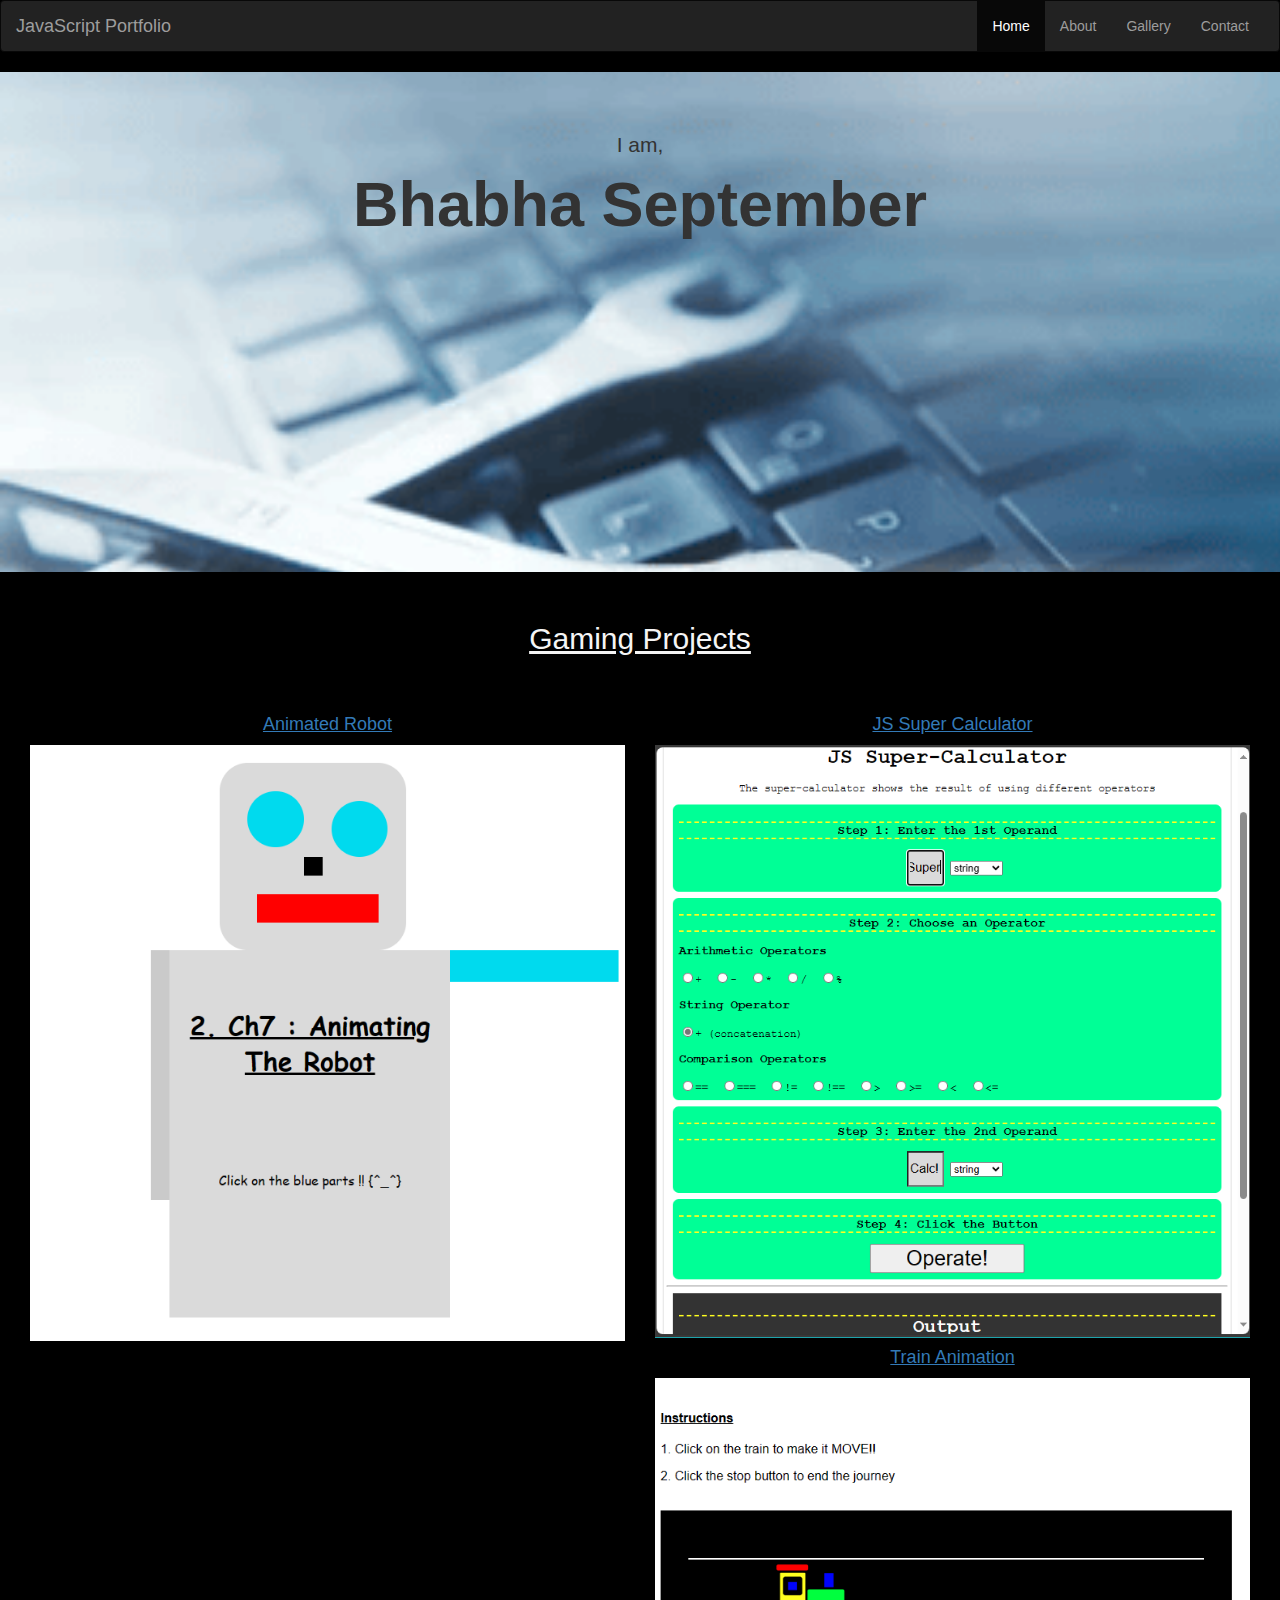
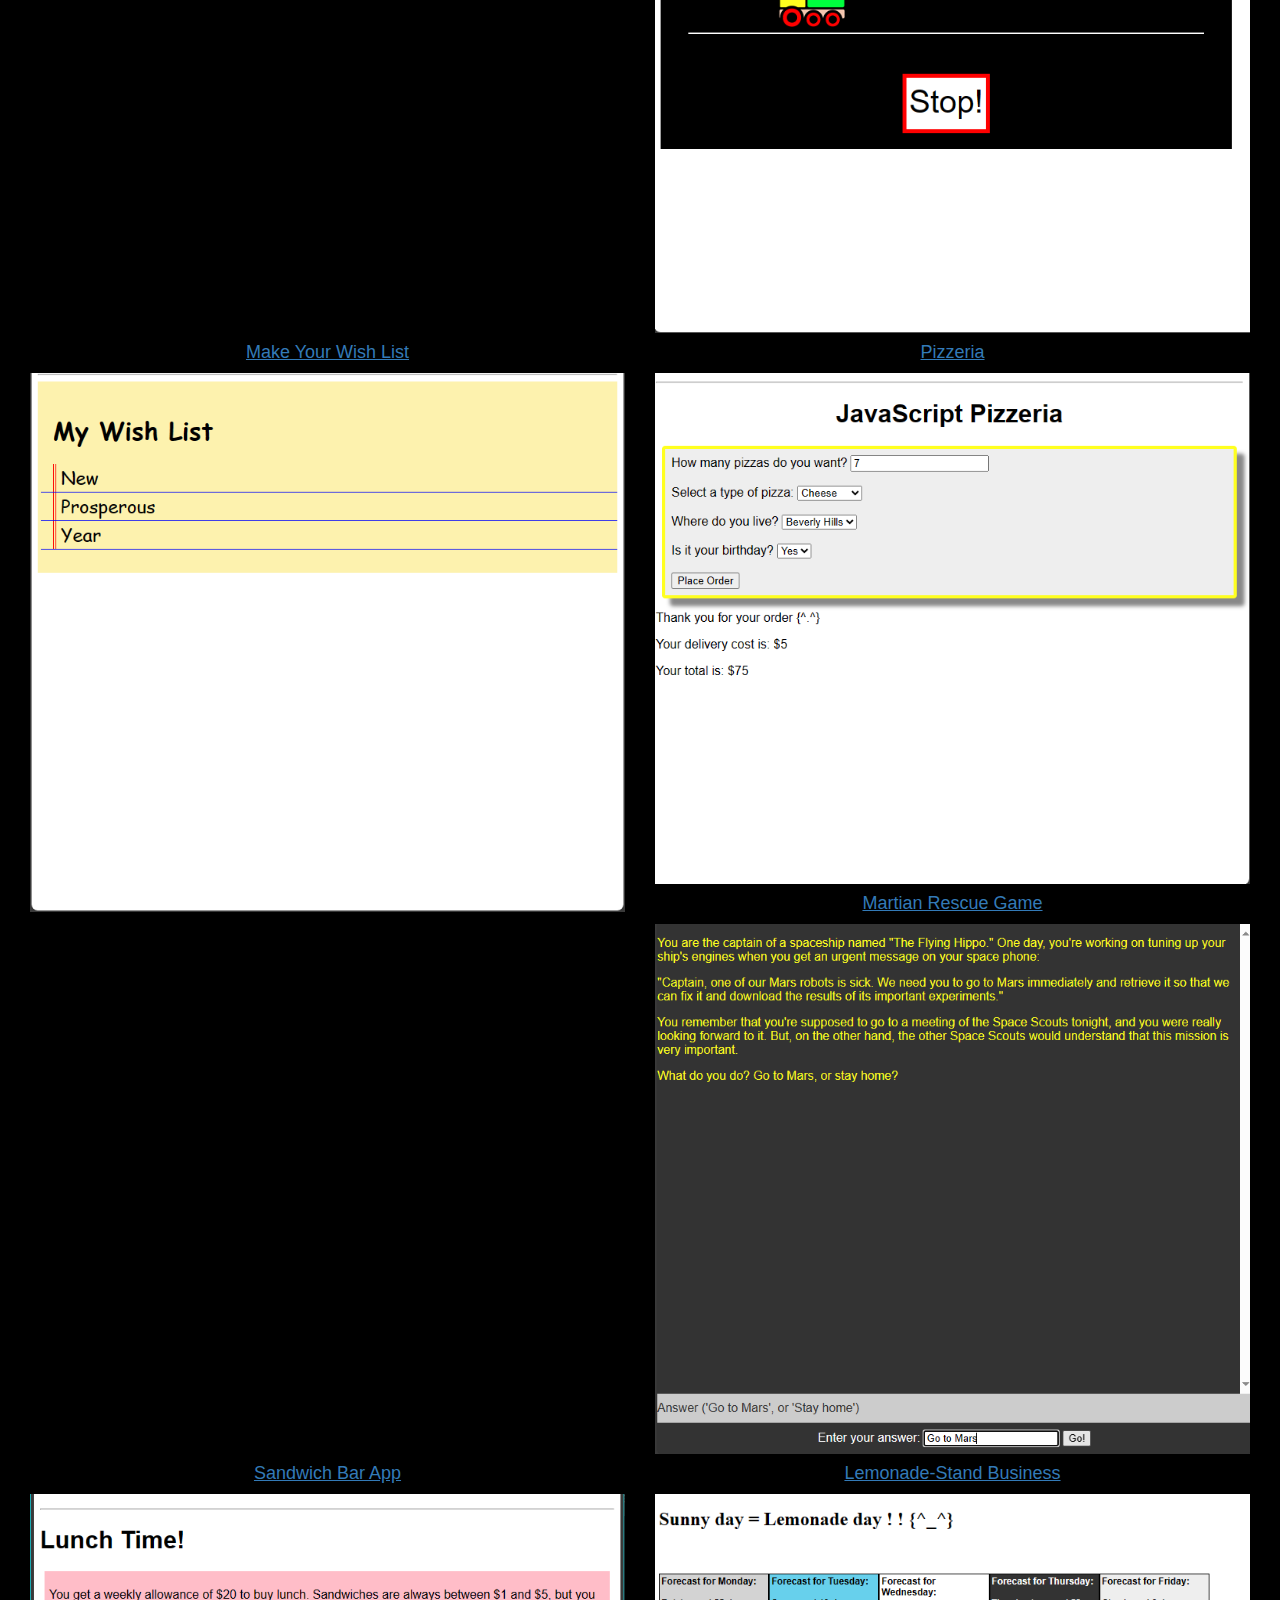
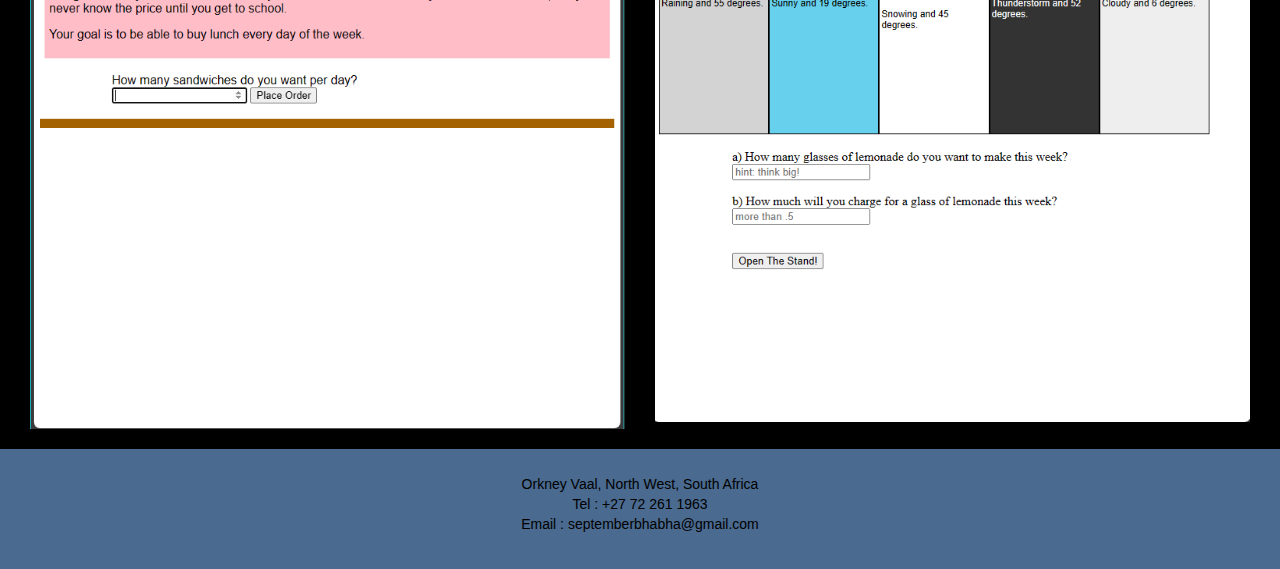
<file: index.html>
<!DOCTYPE html>
<html lang="en">
<head>
  <title>Bhabha's JS Portfolio</title>
  <meta charset="utf-8">
  <meta name="viewport" content="width=device-width, initial-scale=1">
  <link rel="stylesheet" href="https://maxcdn.bootstrapcdn.com/bootstrap/3.4.1/css/bootstrap.min.css">
  <script src="https://ajax.googleapis.com/ajax/libs/jquery/3.6.4/jquery.min.js"></script>
  <script src="https://maxcdn.bootstrapcdn.com/bootstrap/3.4.1/js/bootstrap.min.js"></script>


  <style>
    .jumbotron {
      background-image: url(images/technical\ support.png);
      background-repeat: no-repeat;
      background-attachment: fixed;
      background-size: cover;
    }
    

    footer {
      background-color: rgb(74, 106, 143);
      color: black;
      padding: 25px;
    }


    #myname {
      background-color: black;
    }



    body {
    background-color : black;
    }

   
  </style>
</head>


<body>

<nav class="navbar navbar-inverse">
  <div class="container-fluid">

    <div class="navbar-header">
      <button type="button" class="navbar-toggle" data-toggle="collapse" data-target="#myNavbar">
        <span class="icon-bar"></span>
        <span class="icon-bar"></span>
        <span class="icon-bar"></span>                        
      </button>
      <a class="navbar-brand" href="#">JavaScript Portfolio</a>
    </div>

    <div class="collapse navbar-collapse" id="myNavbar">
      <ul class="nav navbar-nav navbar-right">
        <li class="active"><a href="#">Home</a></li>
        <li><a href="#">About</a></li>
        <li><a href="#">Gallery</a></li>
        <li><a href="#">Contact</a></li>
      </ul>
    </div>

  </div>
</nav>


<div class="jumbotron" style="height: 500px">
    <div class="container text-center" id="myname" style="background-color: transparent">
    <p style="margin: 10px">I am,</p>
    <h1 style="margin: 10px"><strong>Bhabha September</strong></h1> 
  </div>
</div>
  

<div class="container-fluid bg-3 text-center" style="background-color: black">    
  <h2 style="color:whitesmoke"><u>Gaming Projects</u></h2>
  <br><br>
  <div>




    <a href="2. Ch7 (Animated Robot)/2. Ch7.html" target="_blank"> 
      <div class="col-sm-9 col-md-6">
        <h4><u>Animated Robot</u></h4>
        <img src="images/AnimatedRobotMan.png" class="img-responsive" style="width:100%" alt="Animated Robot Man">
      </div>
    </a>



    <a href="2. Ch9 (Calculator)/2. Ch9.html" target="_blank"> 
      <div class="col-sm-9 col-md-6" >
      <h4 ><u>JS Super Calculator</u></h4>
      <img src="images/Super Calculator.png" class="img-responsive" style="width:100%" alt="JS Super Calculator">
    </div>
  </a>



      <a href="2. Ch12 (Train Animation)/2. Ch12.html" target="_blank"> 
        <div class="col-sm-9 col-md-6" >
          <h4 ><u>Train Animation</u></h4>
          <img src="images/Train Animation.png" class="img-responsive" style="width:100%" alt="Train Animation">
        </div>
      </a>

      





    <a href= "2. Ch13 (Wish List Program)/2. Ch13.html" target="_blank">
    <div class="col-sm-9 col-md-6">
      <h4> <u>Make Your Wish List</u> </h4>
      <img src="images/Wish List.png" class="img-responsive" style="width:100%" alt="A Wish List">
    </div>
  </a>



<a href="2. Ch14 (Pizzeria)/2. Ch14.html" target="_blank">
    <div class="col-sm-9 col-md-6">
      <h4><u>Pizzeria</u></h4>
      <img src="images/Pizzeria.png" class="img-responsive" style="width:100%" alt="Pizzeria">
    </div>
   </a>
   
   

    <a href="2. Ch16 (Martian Rescue Game)/2. Ch16.html" target="_blank"> 
      <div class="col-sm-9 col-md-6">
        <h4><u>Martian Rescue Game</u></h4>
        <img src="images/MartianRescueGame.png" class="img-responsive" style="width:100%" alt="Martian Rescue Game">
      </div>
    </a>



   


    <a href="2. Ch18 (Sandwich Bar App)/2. Ch18.html" target="_blank">
      <div class="col-sm-9 col-md-6">
        <h4><u>Sandwich Bar App</u></h4>
        <img src="images/Sandwich bar.png" class="img-responsive" style="width:100%" alt="Sandwich Bar App">
      </div> 
    </a>



    <a href="2. Ch19 (Lemonade-stand Program)/2. Ch19.html" target="_blank">
      <div class="col-sm-9 col-md-6">
        <h4><u>Lemonade-Stand Business</u></h4>
        <img src="images/Lemonade Stand.png" class="img-responsive" style="width:100%" alt="Lemonade-Stand App">
      </div>
    </a>

  </div>

</div><br>






<footer class="container-fluid text-center">

  <p>Orkney Vaal, North West, South Africa <br> Tel : +27 72 261 1963 <br> Email : septemberbhabha@gmail.com <br> </p>
</footer>

</body>
</html>
</file>
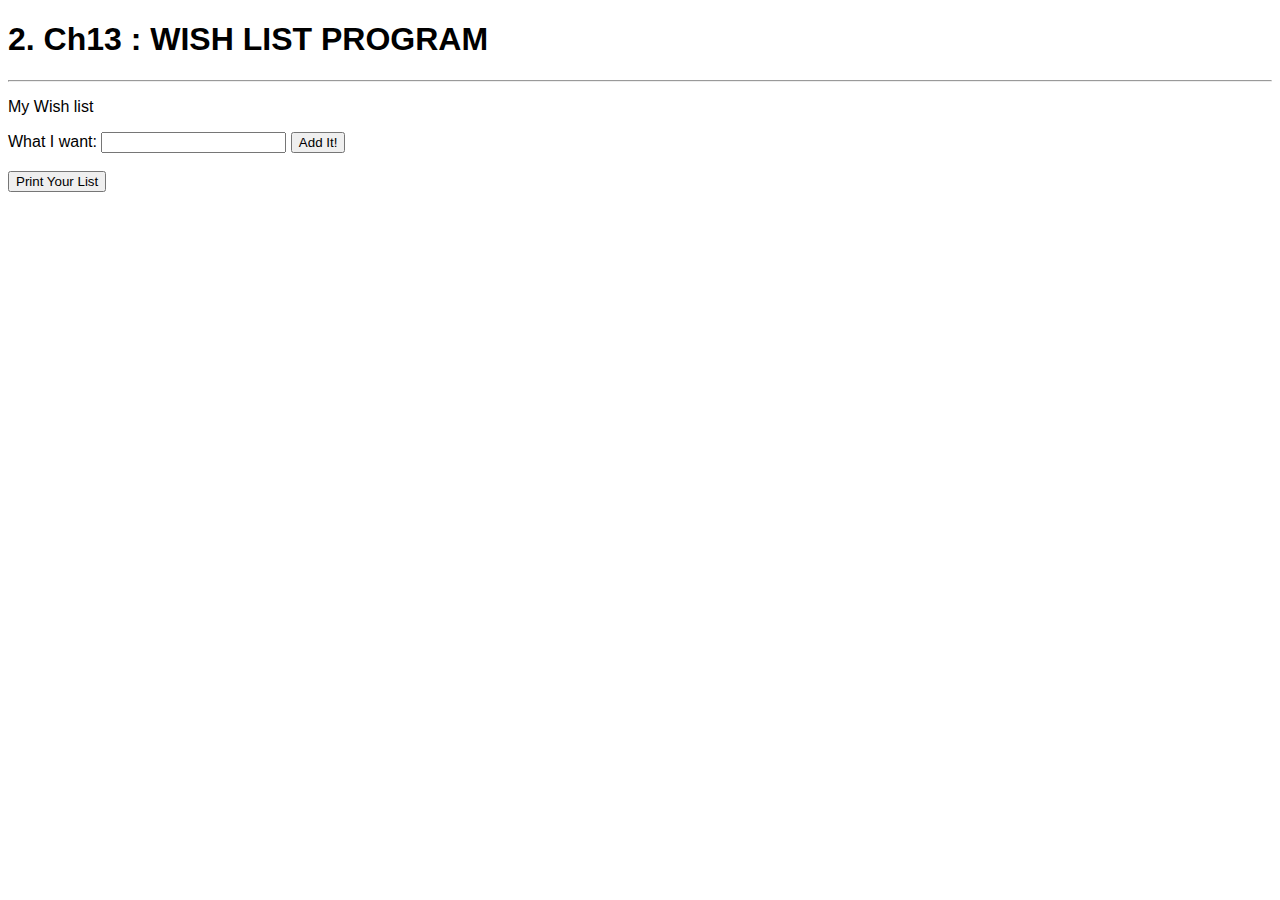
<file: 2. Ch13 (Wish List Program)/2. Ch13.html>
<!DOCTYPE html>
<html lang="en">
  <head>
    <meta charset="UTF-8" />
    <meta name="viewport" content="width=device-width, initial-scale=1.0" />
    <title>2. Ch13 (Wish List Program)</title>
    <link rel="stylesheet" href="2. Ch13.css" />
  </head>

  <body>
    <h1>2. Ch13 : WISH LIST PROGRAM</h1>
    <hr />

    <div id="listPage">

      <p> My Wish list</p>
      
          <div id="formArea">
              <label>What I want:
                  <input type="text" id="iWant" />
              </label>
              <button type="button" id="addIt">Add It!</button>
              <br>
              <br>
              <button type="button" id="printable">Print Your List</button>
          </div>
          <ul id="wishList"></ul>
      </div>

    <script src="2. Ch13.js"></script>
  </body>
</html>
</file>
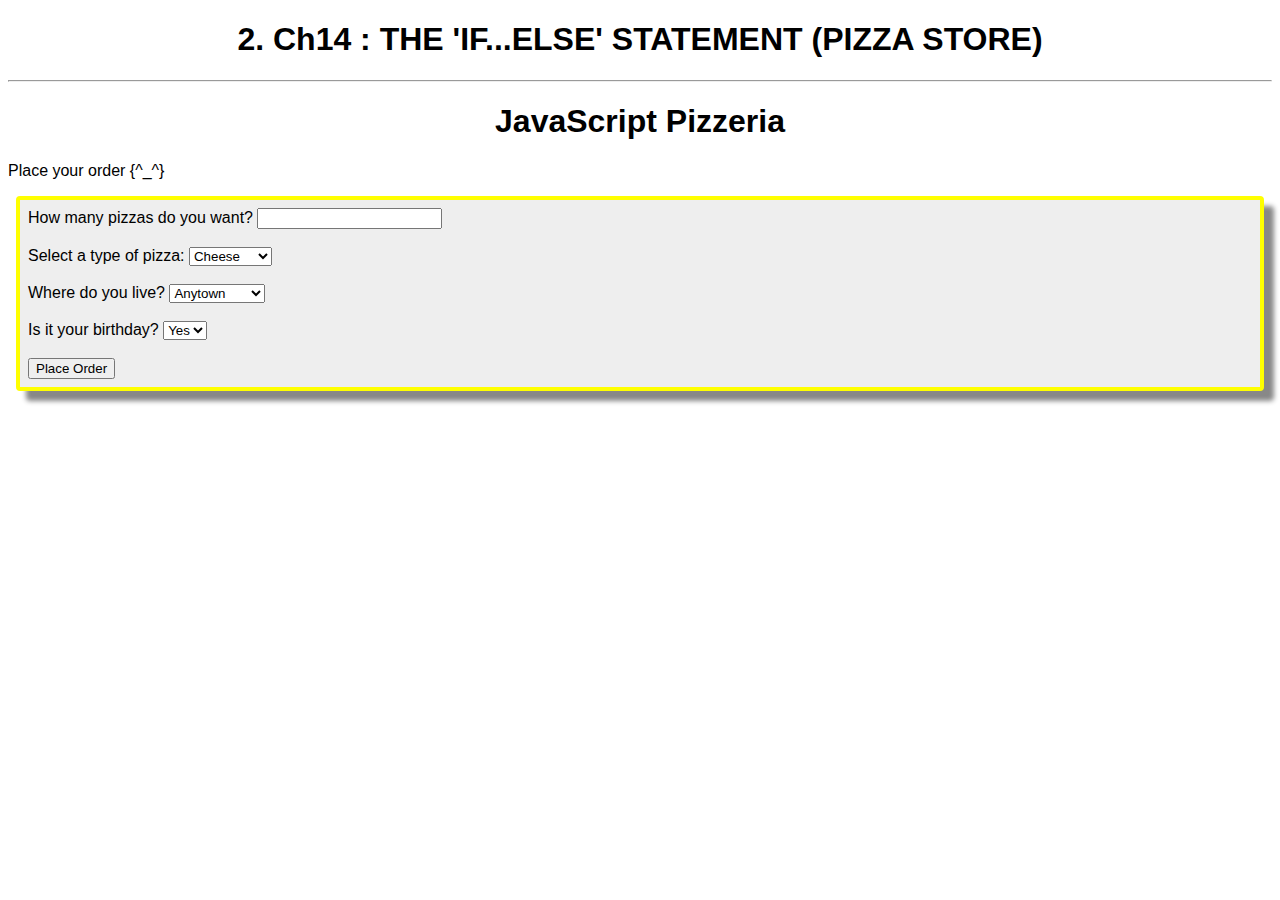
<file: 2. Ch14 (Pizzeria)/2. Ch14.html>
<!DOCTYPE html>
<html lang="en">
  <head>
    <meta charset="UTF-8" />
    <meta name="viewport" content="width=device-width, initial-scale=1.0" />
    <title>2. Ch14 (PIZZA)</title>
    <link rel="stylesheet" href="2. Ch14.css" />
  </head>

  <body>
    <h1>2. Ch14 : THE 'IF...ELSE' STATEMENT (PIZZA STORE)</h1>
    <hr />

    <h1>JavaScript Pizzeria</h1>
    <p> Place your order {^_^} </p>

    <div id="orderForm">
      <label> How many pizzas do you want?
        <input type="number" id="numPizzas" />
      </label>

      <br />
      <br />

      <label> Select a type of pizza:
        <select id="typePizza">
            <option value="cheese">Cheese</option>
            <option value="pepperoni">Pepperoni</option>
            <option value="supreme">Supreme</option>
        </select>
      </label>

      <br />
      <br />
      
      <label>Where do you live?
        <select id="deliveryCity">
            <option value="Anytown">Anytown</option>
            <option value="Sacramento">Sacramento</option>
            <option value="Beverly Hills">Beverly Hills</option>
        </select>
      </label>

      <br />
      <br />

      <label>Is it your birthday?
        <select id="birthday">
          <option value="yes">Yes</option>
          <option value="no">No</option>
        </select>
      </label>

      <br />
      <br />

      <button type="button" id="placeOrder">Place Order</button>
    </div>
    <div id="displayTotal"></div>

    <script src="2. Ch14.js"></script>
  </body>
</html>
</file>
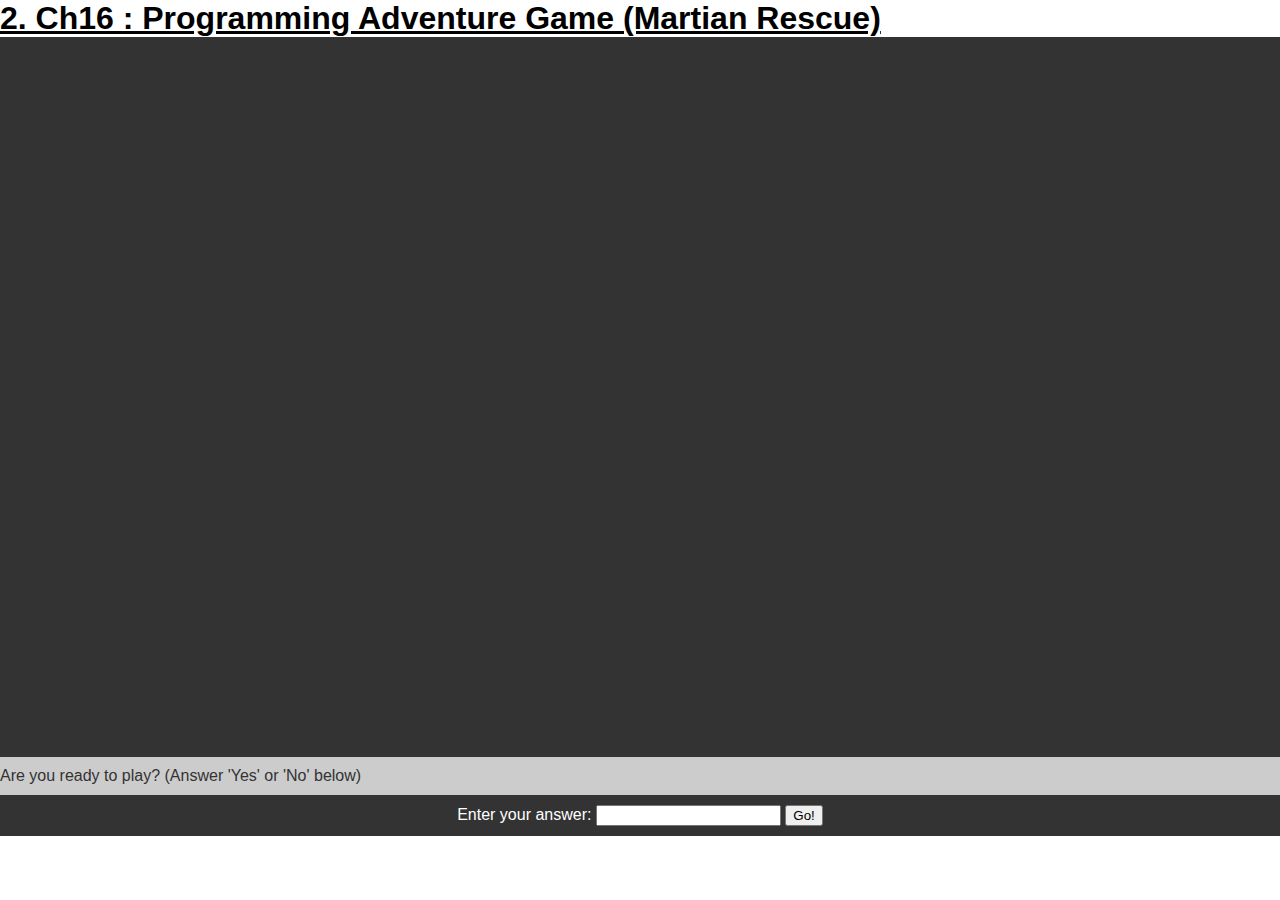
<file: 2. Ch16 (Martian Rescue Game)/2. Ch16.html>
<!DOCTYPE html>
<html lang="en">
<head>
    <meta charset="UTF-8">
    <meta name="viewport" content="width=device-width, initial-scale=1.0">
    <title> 2. Ch16 (Martian Rescue)</title>
    <link rel="stylesheet" href="2. Ch16.css">
</head>

<body> 
<h1> <u>2. Ch16 : Programming Adventure Game (Martian Rescue)</u></h1> 


<div id="story"></div>
<div id="siteFooter">
    <div id="question"></div>
    <div id="answer">Enter your answer:
        <input type="text" id="yourAnswer" />
        <button type="button" id="submit">Go!</button>
    </div>
</div>





<!-- everything under here is hidden using CSS so that we can display it later using JavaScript -->
<div class="storyPart" id="answer01">
     <p>You are the captain of a spaceship named "The Flying Hippo." One day, you're working on tuning up your ship's engines when you get an urgent message on your space phone:</p>
    <p>"Captain, one of our Mars robots is sick. We need you to go to Mars immediately and retrieve it so that we can fix it and download the results of its important experiments."</p>
    <p>You remember that you're supposed to go to a meeting of the Space Scouts tonight, and you were really looking forward to it. But, on the other hand, the other Space Scouts would understand that this mission is very important.</p>
    <p>What do you do? Go to Mars, or stay home?</p>
</div>
<div class="storyPart" id="no">
    <p>Answer Yes when you're ready!</p>
</div>
<div class="storyPart" id="err0">
    <p>Please answer yes or no.</p>
</div>
<div class="storyPart" id="answer11">
    <p>Great choice! Mars is lovely this time of year (or, during the time of the year when you'll arrive, about 260 days from now!).</p>
    <p>You pack up your things and prepare enough food for the journey, then take off!</p>
    <p>Launch goes smoothly and you sit back, put on your headphones, and prepare for a relaxing trip.</p>
    <p>A week later, things are going great. There's nothing for you to do except read, listen to music, and watch movies. Just then, you hear a strange sound.</p>
    <p>"meow."</p>
    <p>It sounds like Gizmo, your cat! She must have snuck aboard while you were packing!</p>
    <p>You're happy to have the company, but you didn't pack enough food for the both of you, and there certainly isn't a grocery store on the way to Mars.</p>
    <p>You have a choice: risk running out of food on the return trip, or turn around now and go home. What will you do?</p>
</div>
<div class="storyPart" id="answer12">
    <p>You decide to stay home. They'll get someone else to fly to Mars. Besides, you heard that they're going to have free pizza at the Space Scouts meeting!</p>
</div>
<div class="storyPart" id="err1">
    <p>Please answer Mars or Earth.</p>
</div>
<div class="storyPart" id="answer21">
    <p>You decide to risk it. The journey is long, and you give sweet Gizmo half your food, knowing that you may not survive the return trip, but the Flying Hippo can carry the robot home without you, and at least the important experimental data (and Gizmo, of course) will be safe.</p>
    <p>When you arrive at Mars, you quickly locate the sick robot. But, you also discover something else: a large ice chest full of delicious sandwiches! The last repair crew to visit the robot must have left this here! You unwrap one of the sandwiches and carefully take a bite. Peanut butter! Your favorite! Gizmo's favorite too!</p>
    <p>You pack up the sandwiches and the sick robot and begin the trip home, knowing that there's now more than enough food for both you and Gizmo.</p>
</div>
<div class="storyPart" id="answer22">
    <p>Let someone else get the robot. You turn the Flying Hippo around and head home.</p>
    <p></p>
    <p></p>
    <p></p>
    <p></p>
</div>
<div class="storyPart" id="err2">
    <p></p>
</div>


<script src="2. Ch16.js">  </script>
</body>
</html>
</file>
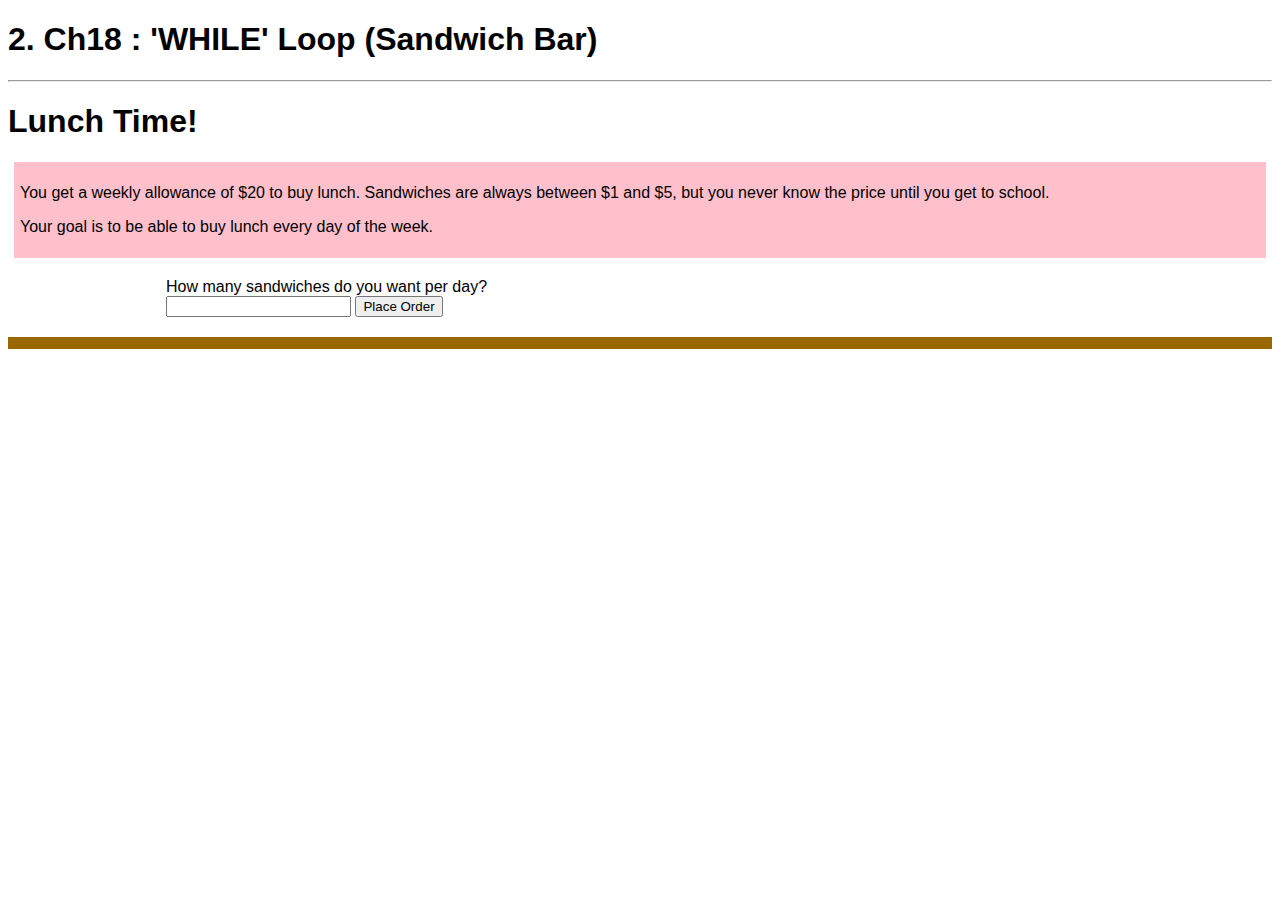
<file: 2. Ch18 (Sandwich Bar App)/2. Ch18.html>
<!DOCTYPE html>
<html lang="en">
<head>
    <meta charset="UTF-8">
    <meta name="viewport" content="width=device-width, initial-scale=1.0">
    <title> 2. Ch17 (While Loop) </title>
    <link rel="stylesheet" href="2. Ch18.css">
</head>

<body>
<h1> 2. Ch18 : 'WHILE' Loop (Sandwich Bar) </h1>
<hr>


<h1>Lunch Time!</h1>

<div id="instructions">
    <p>You get a weekly allowance of $<span id="money"></span> to buy lunch. Sandwiches are always between $1 and $5, but you never know the price until you get to school.</p>
    <p>Your goal is to be able to buy lunch every day of the week.</p>
</div>
<div id="orderForm">
    <label>How many sandwiches do you want per day?
        <br />
        <input type="number" id="numSandwiches" />
    </label>
    <button type="button" id="placeOrder">Place Order</button>
</div>
<div id="receipt"></div>

<script src="2. Ch18.js">  </script>
</body>
</html>
</file>
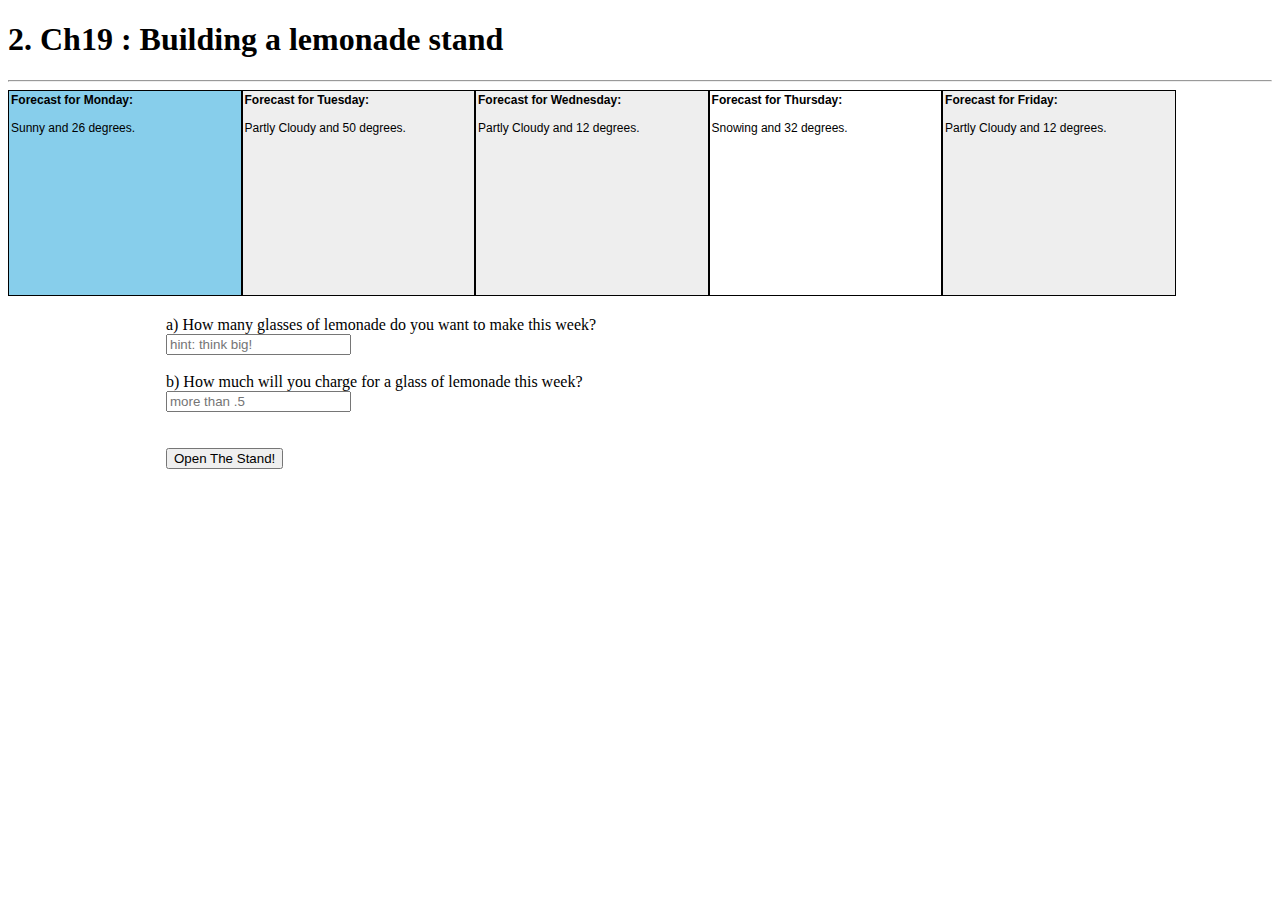
<file: 2. Ch19 (Lemonade-stand Program)/2. Ch19.html>
<!DOCTYPE html>
<html lang="en">
<head>
    <meta charset="UTF-8">
    <meta name="viewport" content="width=device-width, initial-scale=1.0">
    <title> 2. Ch19 (Lemonade Stand) </title>
    <link rel="stylesheet" href="2. Ch19.css">
</head>

<body>
<h1>  2. Ch19 : Building a lemonade stand </h1>
<hr>


<div id="5DayWeather"></div>
<br clear="all">
<div id="orderForm">
  <div id="glasses">
    <label>a) How many glasses of lemonade do you want to make this week?
            <br />
            <input type="number" id="numGlasses" placeholder="hint: think big!" />
        </label>
  </div>
  <br>
  <div id="price">
    <label> b) How much will you charge for a glass of lemonade this week?
            <br>
            <input type="number" id="glassPrice" placeholder="more than .5" />
        </label>
  </div>
  <br><br>
  <button type="button" id="OpenTheStand">Open The Stand!</button>
</div>
<div id="result"></div>


<script src="2. Ch19.js">  </script>
</body>
</html>
</file>
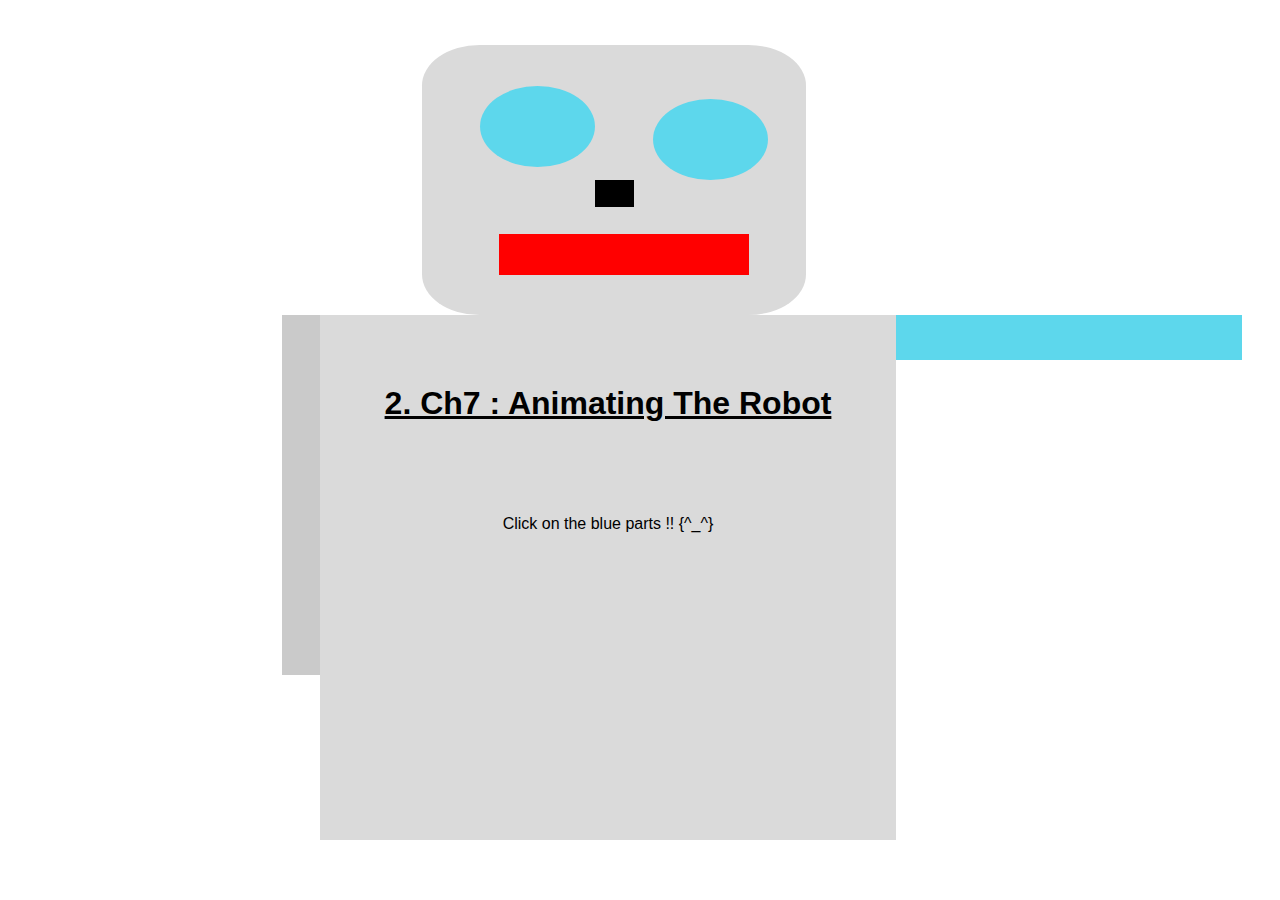
<file: 2. Ch7 (Animated Robot)/2. Ch7.html>
<!DOCTYPE html>
<html lang="en">
<head>
    <meta charset="UTF-8">
    <meta name="viewport" content="width=device-width, initial-scale=1.0">
    <title> 2. Ch7 (Animated Robot) </title>
    <link rel="stylesheet" href="2. Ch7.css">
</head>

<body>


    <div id="robot">
       

        <div id="head">
            <div class="eye" id="righteye"></div>
            <div class="eye" id="lefteye"></div>
            <div id="nose"></div>
            <div id="mouth"></div>
        </div>
        <div class="arm" id="rightarm"></div>
        <div id="body"><p> <u> <h1> 2. Ch7 : Animating The Robot </h1> </u> <br> <br></br><br>Click on the blue parts !! {^_^} </p></div>
        <div class="arm" id="leftarm"></div>
        </div>

        
        
        <script src="2. Ch7.js"> </script>
</body>
</html>
</file>
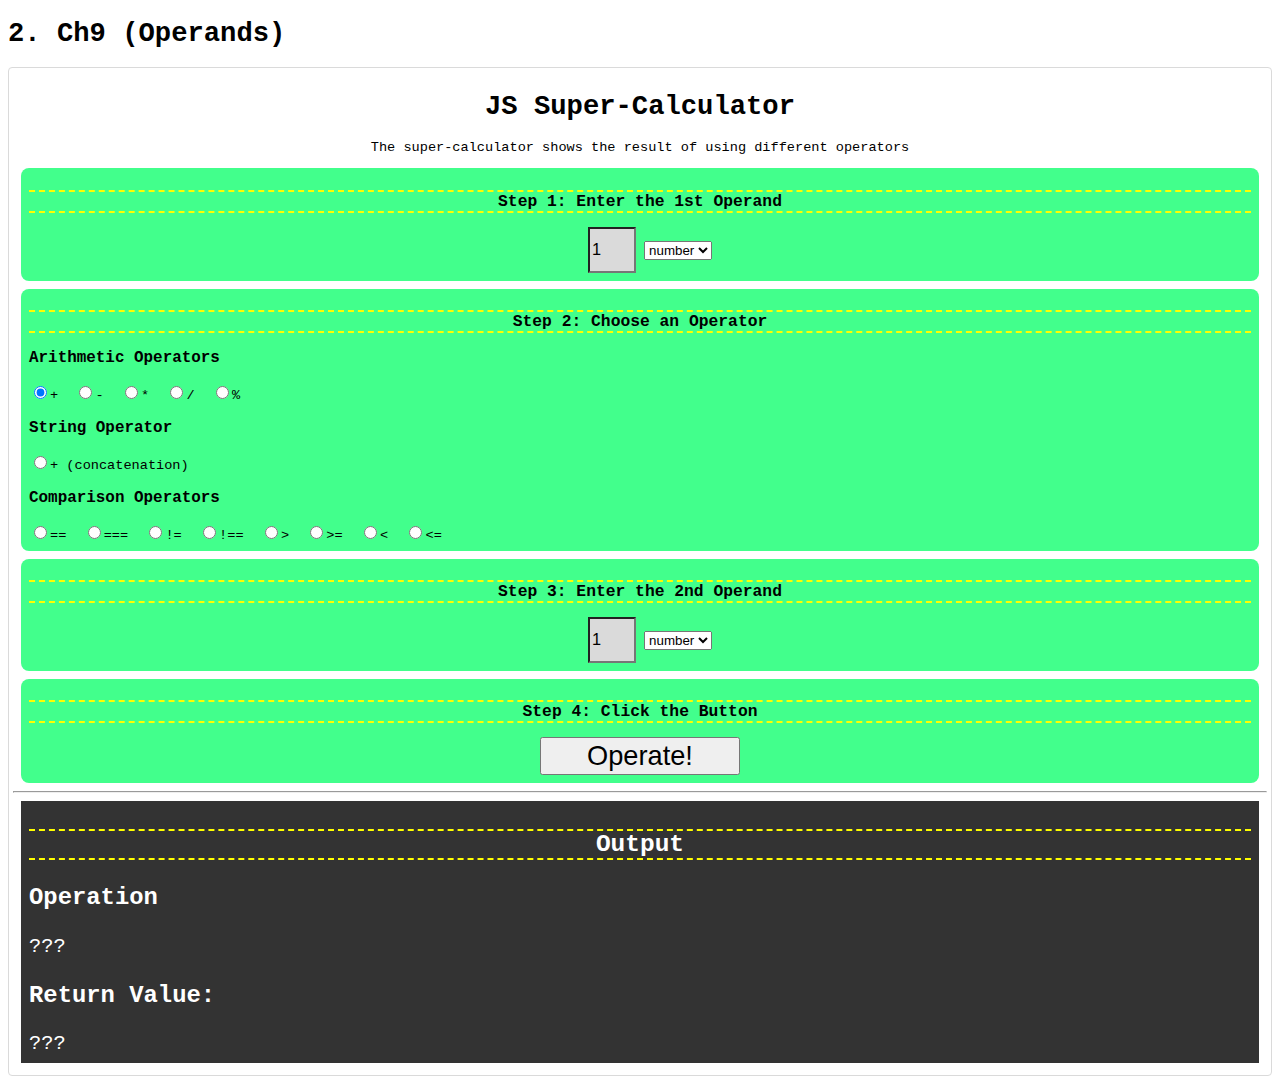
<file: 2. Ch9 (Calculator)/2. Ch9.html>
<!DOCTYPE html>
<html lang="en">


<head>
    <meta charset="UTF-8">
    <meta name="viewport" content="width=device-width, initial-scale=1.0">
    <title>2. Ch9 (Operands) </title>
    <link rel="stylesheet" href="2. Ch9.css">
</head>



<body>

<h1> 2. Ch9 (Operands) </h1>

<div id="calculator">
    <header>
    <h1>JS Super-Calculator</h1>
    <p>The super-calculator shows the result of using different operators</p>
    </header>
    
    <div class="input-area">
    
    <h2>Step 1: Enter the 1st Operand</h2>
    
        <input type="text" id="operand1" value="1" />
        
        <select id="operand1-type">
            <option value="number">number</option>
            <option value="string">string</option>
        </select>
        
    </div>
    
    <div class="input-area">
    <h2>Step 2: Choose an Operator</h2>
        <div class="operator-choices">
        <h3>Arithmetic Operators</h3>

        <input type="radio" name="operator" value="+" checked>+&nbsp;
        <input type="radio" name="operator" value="-">-&nbsp;
        <input type="radio" name="operator" value="*">*&nbsp;
        <input type="radio" name="operator" value="/">/&nbsp;
        <input type="radio" name="operator" value="%">%&nbsp;
     
        <h3>String Operator</h3>
        <input type="radio" name="operator" value="concat">+ (concatenation)&nbsp;
            
        <h3>Comparison Operators</h3>
        <input type="radio" name="operator" value="==">==&nbsp;
        <input type="radio" name="operator" value="===">===&nbsp;
        <input type="radio" name="operator" value="!=">!=&nbsp;
        <input type="radio" name="operator" value="!==">!==&nbsp;
        <input type="radio" name="operator" value=">">&gt;&nbsp;
        <input type="radio" name="operator" value=">=">&gt;=&nbsp;
        <input type="radio" name="operator" value="<">&lt;&nbsp;
        <input type="radio" name="operator" value="<=">&lt;=&nbsp;
        </div>
    </div>
            
    <div class="input-area">
    <h2>Step 3: Enter the 2nd Operand</h2>
    <input type="text" id="operand2" value="1">
    <select id="operand2-type">
        <option value="number">number</option>
        <option value="string">string</option>
    </select>
    </div>
    
    <div class="input-area">
    <h2>Step 4: Click the Button</h2>
    <input type="submit" id="submit" value="Operate!">
    </div>
<hr>
    <div class="output-area">
    <h2>Output</h2>
 
    <h3>Operation</h2>
    <span id="final-operation">???</span>

    
    <h3>Return Value:</h2>
    <span id="result">???</span>
    </div>
</div>


    <script src="2. Ch9.js"></script>
</body>

</html>
</file>
<file: 2. Ch13 (Wish List Program)/2. Ch13.css>
body {
    font-family: Arial, sans-serif;
}
#listPage.print {
    background-color: #FAF2AD;
    padding: 20px;
    font-family: cursive;
}
#listPage.print ul {
    margin: 10px 0px;
    padding: 0px;
    border-left: 4px double red;
}
#listPage.print li {
    list-style-type:none;
    margin: 0px -20px;
    padding-left: 26px;
    border-bottom: 1px solid blue;
    line-height: 36px;
    font-size: 24px;
    font-family: cursive;
}
</file>
<file: 2. Ch14 (Pizzeria)/2. Ch14.css>
body {
    font-family: Arial, sans-serif;
}
h1 {
    text-align: center;
}
#orderForm {
    background-color: #eeeeee;
    border: 4px solid yellow;
    border-radius: 4px;
    padding: 8px;
    margin: 8px;
    box-shadow: 10px 10px 5px #888888;
}
</file>
<file: 2. Ch16 (Martian Rescue Game)/2. Ch16.css>
* {
    margin: 0px;
}
html, body {
    font-family: Arial, sans-serif;
    height: 100%;
    overflow:hidden;
}
#story {
    width: 100%;
    color: yellow;
    height: 80%;
    background-color: #333;
    overflow-y:scroll;
}
#site-footer, .story:after {
    position:static;
    bottom: 0;
    height: 20%;
}
#question {
    padding: 10px 0;
    width: 100%;
    background-color: #CCC;
    color: #333;
}
#answer {
    padding: 10px 0;
    width: 100%;
    background-color: #333;
    color: #FFF;
    text-align: center;
    display: none;
}
.storyPart {
    display:none;
}
p {
    margin-top: 1em;
}
</file>
<file: 2. Ch18 (Sandwich Bar App)/2. Ch18.css>
body {
    font-family: sans-serif;
}
#instructions {
    background-color: pink;
    padding: 6px;
    margin: 6px;
}
#orderForm {
    width: 75%;
    margin: 20px auto;
}
#receipt {
    background-color: #996600;
    color: yellow;
    padding: 6px;
}
</file>
<file: 2. Ch19 (Lemonade-stand Program)/2. Ch19.css>
#Monday,
#Tuesday,
#Wednesday,
#Thursday,
#Friday {
  width: 18%;
  height: 200px;
  float: left;
  border: 1px solid black;
  padding: 2px;
  font-family: sans-serif;
  font-size: 12px;
}

.Sunny {
  background-color: skyblue;
}

.Raining {
  background-color: lightgrey;
}

.Cloudy {
  background-color: #eee;
}

.Thunderstorm {
  background-color: #333;
  color: #fff;
}

#orderForm {
  width: 75%;
  margin: 20px auto;
}

#receipt {
  background-color: #996600;
  color: yellow;
  padding: 6px;
}
</file>
<file: 2. Ch7 (Animated Robot)/2. Ch7.css>
body {
    font-family: "Comic Sans MS", cursive, sans-serif;
}
p {
    font-size: 2.5em;
}


.eye {
    background-color:rgb(93, 215, 236);
    width:30%;
    height:30%;
    border-radius: 50%;
}


.arm {
    background-color: #cacaca;
    position: absolute;
    top: 35%;
    width: 3%;
    height: 40%;
}


#head {
    width:30%;
    height:30%;
    border-radius: 15%;
    background-color: #dadada;
    position: absolute;
    left: 33%;
    top: 5%;
}


#righteye {
    position: absolute;
    left: 15%;
    top: 15%;
}


#lefteye {
    position: absolute;
    left: 60%;
    top: 20%;
}


#nose {
    position: absolute;
    left: 45%;
    top: 50%;
    width: 10%;
    height: 10%;
    background-color: black;
}


#mouth {
    position: absolute;
    width: 65%;
    height: 15%;
    left: 20%;
    top: 70%;
    background-color: red;
}

#body {
    position: absolute;
    left: 25%;
    top: 35%;
    width: 45%;
    height: 55%;
    background-color: #dadada;
    text-align:center;
    padding-top: 30px;
}


#rightarm {
    position:absolute;
    left:22%;
}
#leftarm {
    background-color:rgb(93, 215, 236);
    position: absolute;
    left: 70%;
    width: 27%;
    height: 5%;
}
</file>
<file: 2. Ch9 (Calculator)/2. Ch9.css>
body {
    font-family: "Courier New", Courier, monospace;
    font-size: .85em;
}
header {
    text-align: center;
}
h2 {
    text-align: center;
    font-size: 1.2em;
    border-top: 2px dashed yellow;
    border-bottom: 2px dashed yellow;
}
input[type=text] {
    width: 40px;
    height: 40px;
    margin-left: 20px;
    background-color: #DADADA;
    font-size: 1.2em;
}
input[type=submit] {
    width: 200px;
    font-size: 2em;
}
#calculator {
    border: 1px solid #dadada;
    border-radius: 4px;
    padding: 4px;
}
.input-area {
    background-color: #42FF8C;
    padding: 8px;
    margin: 8px;
    text-align: center;
    border-radius: 8px;
}
.operator-choices {
    text-align: left;
}
.output-area {
    background-color: #333333;
    color: #FFFFFF;
    padding: 8px;
    margin: 8px;
    font-size: 1.5em;
}
</file>
